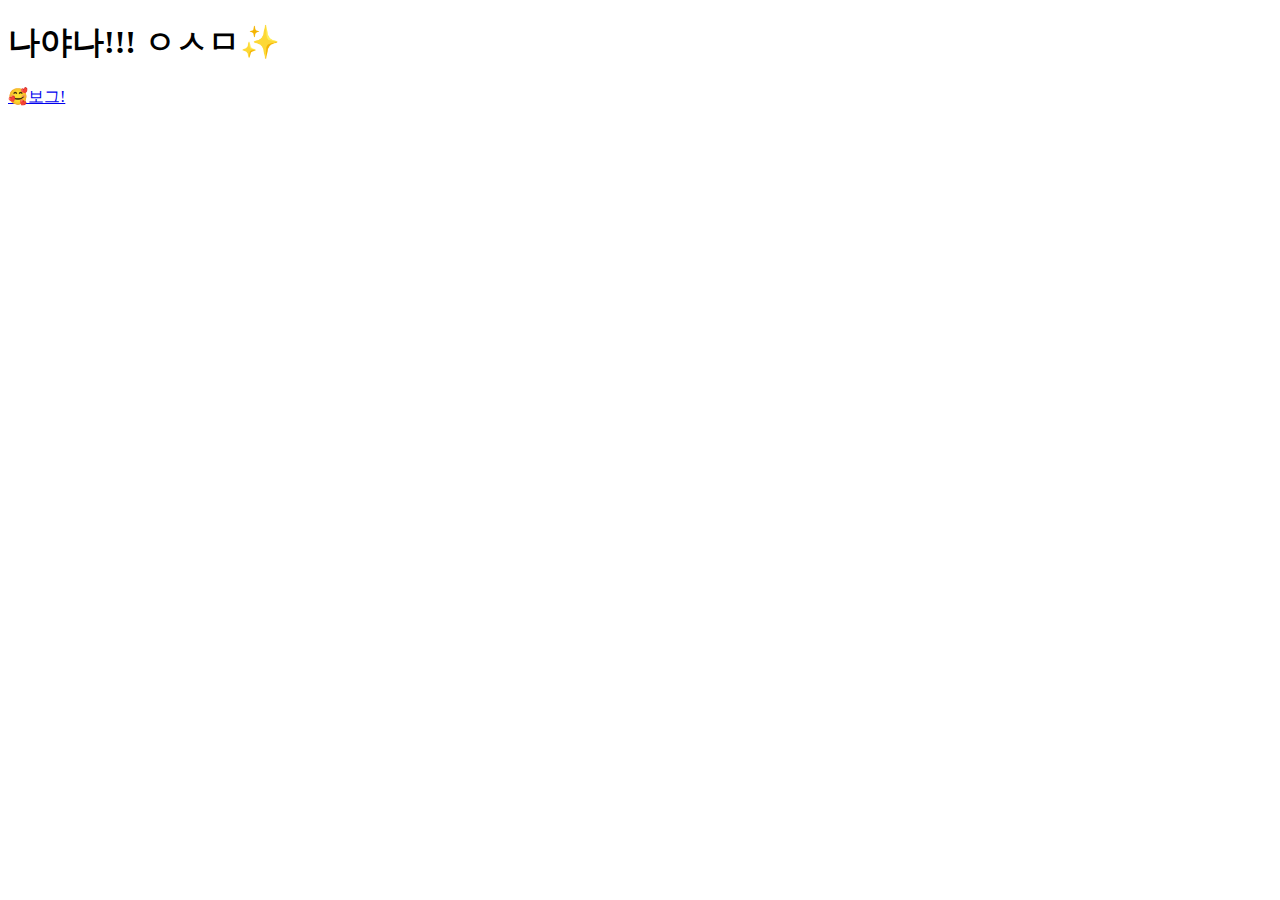
<file: index.html>
<!DOCTYPE html>
<html lang="en">
<head>
    <meta charset="UTF-8">
    <meta http-equiv="X-UA-Compatible" content="IE=edge">
    <meta name="viewport" content="width=device-width, initial-scale=1.0">
    <title>나의 첫페이지</title>
</head>
<body>
    <h1>나야나!!! ㅇㅅㅁ✨</h1>
    <a href="./vogue/">🥰보그!</a>
</body>
</html>
</file>
